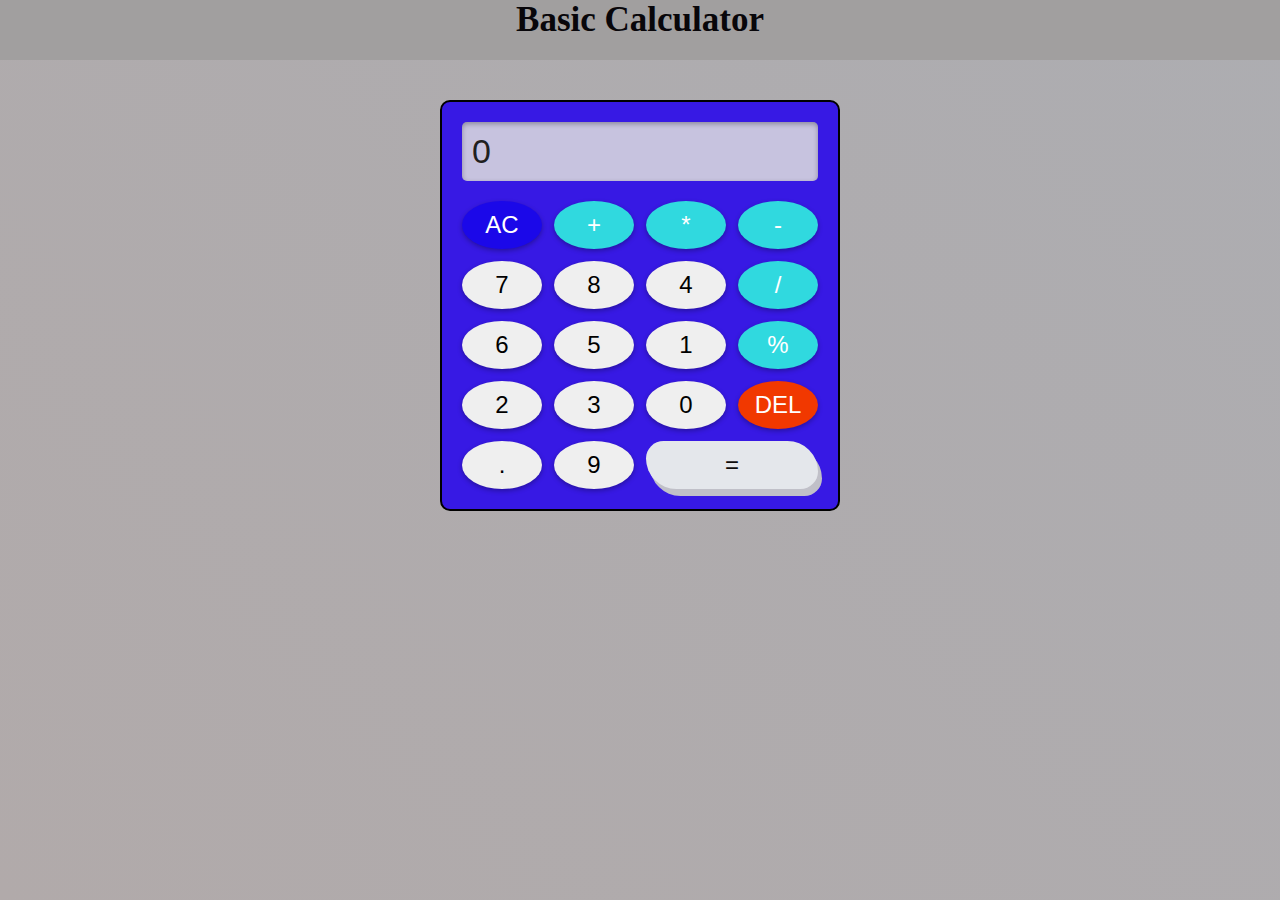
<file: Calculator App/index.html>
<!DOCTYPE html>
<html lang="en">

<head>
    <meta charset="UTF-8">
    <meta http-equiv="X-UA-Compatible" content="IE=edge">
    <meta name="viewport" content="width=device-width, initial-scale=1.0">
    <title> My Calculator </title>
    <link rel="stylesheet" href="style.css">
    <link rel="icon" href="favicon.ico" type="favicon icon">
    <link rel="stylesheet" href="https://cdnjs.cloudflare.com/ajax/libs/font-awesome/6.5.2/css/all.min.css" integrity="sha512-SnH5WK+bZxgPHs44uWIX+LLJAJ9/2PkPKZ5QiAj6Ta86w+fsb2TkcmfRyVX3pBnMFcV7oQPJkl9QevSCWr3W6A==" crossorigin="anonymous" referrerpolicy="no-referrer" />
</head>
<body>
    <h1>Basic Calculator </h1>
    <div class="container">
        <input type="text" id="result" name="display" placeholder="0">
        <div class="buttons">
            <button id="clear">AC</button>
            <button id="operator">+</button>
            <button id="operator">*</button>
            <button id="operator">-</button>
            <button id="number">7</button>
            <button id="number">8</button>
            <button id="number">4</button>
            <button id="operator">/</button>
            <button id="number">6</button>
            <button id="number">5</button>
            <button id="number">1</button>
            <button id="operator">%</button>
            <button id="number">2</button>
            <button id="number">3</button>
            <button id="number">0</button>
            <button id="delete">DEL</button>
            <button id="decimal">.</button>
            <button id="number">9</button>
            <button id="equals">=</button>

        </div>
    </div>
    <script src="script.js"></script>
</body>

</html>
</file>
<file: Calculator App/style.css>
* {
  padding: 0;
  margin: 0;
  box-sizing: border-box;
}

body,
html {
  height: 100%;
  width: 100%;
  background: linear-gradient(45deg, #b1aaaa, #adadb1);
}

h1 {
  text-align: center;
  background-color: #a19f9f;
  color: #08060a;
  height: 60px;
  font-size: 35px;
  font-weight: 900;
}

.container {
  background-color: #3719e4;
  border: 2px solid black;
  padding: 20px;
  max-width: 400px;
  margin: 0 auto;
  border-radius: 10px;
  margin-top: 40px;
}

#result {
  background-color: #dddd;
  width: 100%;
  padding: 10px;
  font-size: 34px;
  border: none;
  box-shadow: 0 2px 5px rgba(0, 0, 0, 0.3) inset;
  border-radius: 5px;
}

input::placeholder {
  color: #1f201f;
}

.buttons {
  display: grid;
  grid-template-columns: repeat(4, 1fr);
  grid-gap: 12px;
  margin-top: 20px;
}

button {
  font-size: 24px;
  border: none;
  padding: 10px;
  width: 100%;
  box-shadow: 0 2px 5px rgba(0, 0, 0, 0.3);
  border-radius: 60%;
  cursor: pointer;
  transition: background-color 0.3s ease;

}

button:hover {
  background-color: #1805e9;
}

#clear {
  background-color: #1b08e9;
  color: #fff;
}
#delete {
  background-color: #f13800;
  color: #fff;
}

#operator {
  background-color: #30d9df;
  color: #fff;
}

#equals{
  background-color: #e4e7eb;
  /* grid-row: span 2; */
  color: #0e0c0c;
  grid-column: span 2;
  box-shadow: 4px 7px #c0c0c8;
  border-radius: 23px 40px;
}
</file>
